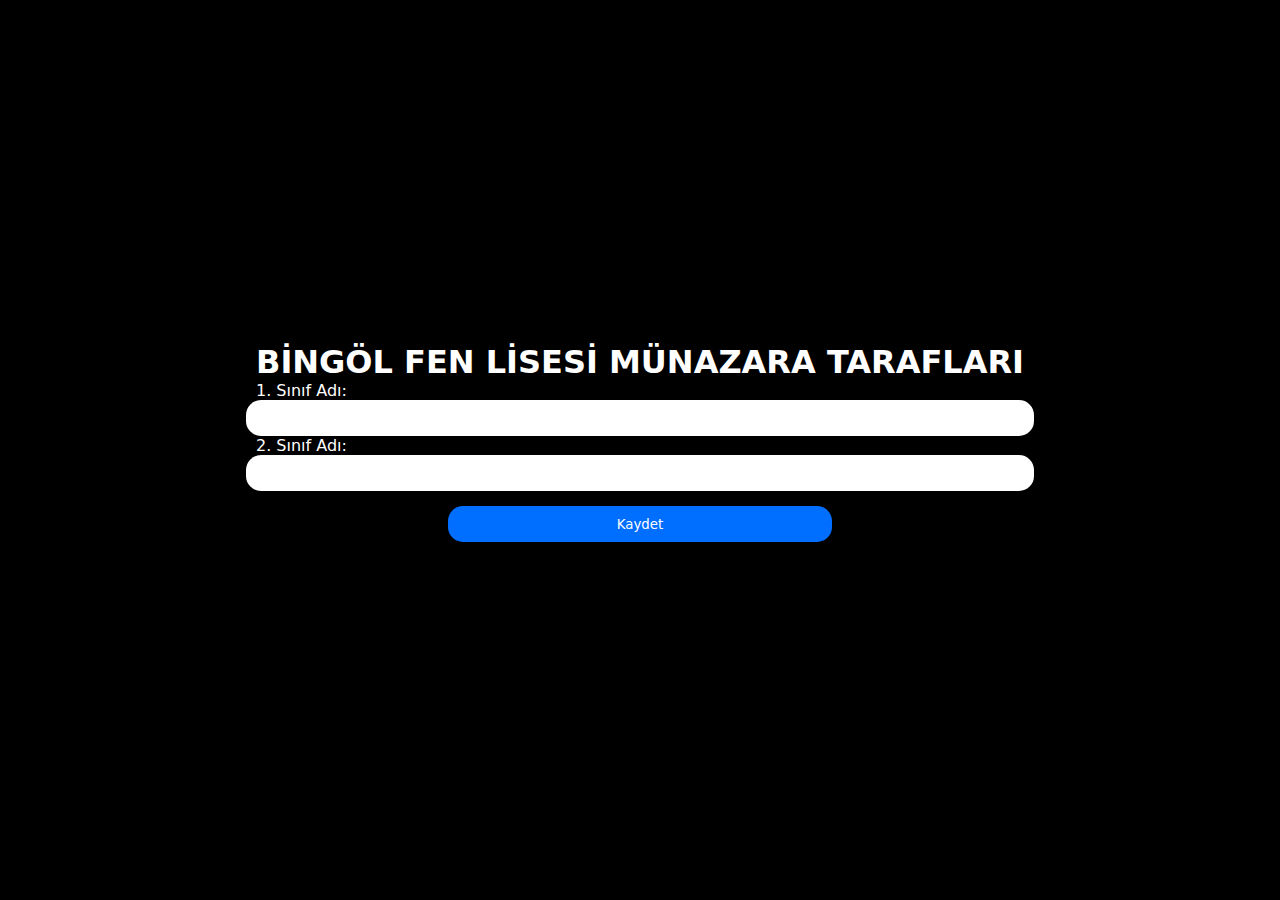
<file: kaydet.html>
<!DOCTYPE html>
<html lang="en">

<head>
    <meta charset="UTF-8">
    <meta name="viewport" content="width=device-width, initial-scale=1.0">
    <title>BFL MÜNAZARA TARAFLAR</title>
    <style>
        * {
            margin: 0;
            padding: 0;
        }
        body{
            background-color: black;
            height: 100vh;
            display: flex;
            align-items: center;
            justify-content: center;
        }


        form{
            display: flex;
            flex-direction: column;
            align-items: center;
            color: white;
            font-family: system-ui, -apple-system, BlinkMacSystemFont, 'Segoe UI', Roboto, Oxygen, Ubuntu, Cantarell, 'Open Sans', 'Helvetica Neue', sans-serif;   
        }

        form input[type=submit] {
            border: 0;
            width: 30vw;
            height: 4vh;
            margin: 15px 0px;
            color: white;
            border-radius: 15px;
            font-family: system-ui, -apple-system, BlinkMacSystemFont, 'Segoe UI', Roboto, Oxygen, Ubuntu, Cantarell, 'Open Sans', 'Helvetica Neue', sans-serif;
            background-color: rgb(0, 110, 255);
        }

        form label{
            align-self: flex-start;
        }

        form input[type=text]{
            outline: none;
            font-family: system-ui, -apple-system, BlinkMacSystemFont, 'Segoe UI', Roboto, Oxygen, Ubuntu, Cantarell, 'Open Sans', 'Helvetica Neue', sans-serif;
            font-family: 5vw;
            border: 0;
            padding: 0px 10px;
            font-weight: bold;
            height: 4vh;
            width: 100%;
            border-radius: 15px;
        }
    </style>
</head>

<body>
    <div class="modal-content">
        <form id="classForm">
            <h1>BİNGÖL FEN LİSESİ MÜNAZARA TARAFLARI</h1>
            <label for="classA">1. Sınıf Adı:</label>
            <input type="text" id="classA" name="classA">
            <label for="classB">2. Sınıf Adı:</label>
            <input type="text" id="classB" name="classB">
            <input type="submit" value="Kaydet">
        </form>
    </div>
</body>
<script>
    // Kullanıcı girdisini işleyen JavaScript kodları
    document.getElementById("classForm").addEventListener("submit", function (event) {
        event.preventDefault(); // Sayfanın yeniden yüklenmesini engelle

        let classA = document.getElementById("classA").value; // Sınıf A girdisini al
        let classB = document.getElementById("classB").value; // Sınıf B girdisini al
        localStorage.setItem("classA", classA); // localStorage'e Sınıf A'yı kaydet
        localStorage.setItem("classB", classB); // localStorage'e Sınıf B'yi kaydet
        document.querySelector("h1").innerText = "Kaydedildi!";
        setInterval(()=>{document.querySelector("h1").innerText = "BİNGÖL FEN LİSESİ MÜNAZARA TARAFLARI";},3000)
    });
</script>

</html>
</file>
